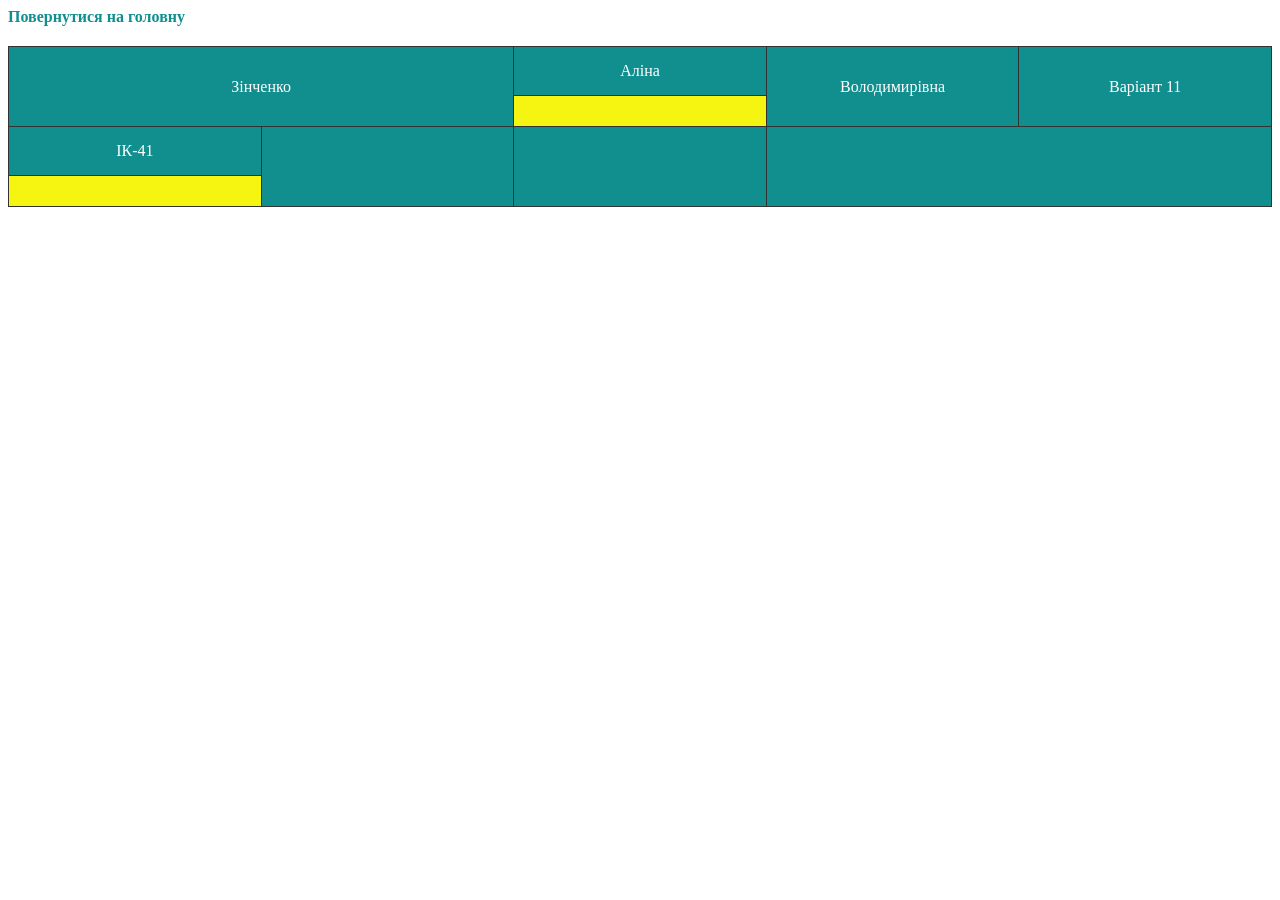
<file: table.html>
<!DOCTYPE html>
<html lang="uk">
<head>
    <meta charset="UTF-8">
    <meta name="viewport" content="width=device-width, initial-scale=1.0">
    <title>Таблиця</title>

    <style>
        table {
            width: 100%;
            border-collapse: collapse;
            table-layout: fixed;
        }

        table, th, td {
            border: 1px solid #333;
        }

        td {
            padding: 15px;
            text-align: center;
            vertical-align: middle;
            transition: background-color 0.3s ease, color 0.3s ease;
        }

        td.row-1 {
            background-color: #118f8f;
            color: #ffffff;
        }

        td.row-1:hover {
            background-color: #f5f511;
            color: #000000;
        }

        td.row-2 {
            background-color: #f5f511;
            color: #000000;
        }

        td.row-2:hover {
            background-color: #118f8f;
            color: #ffffff;
        }

        a.back-link {
            display: inline-block;
            margin-bottom: 20px;
            text-decoration: none;
            color: #118f8f;
            font-weight: bold;
        }

    </style>
</head>

<body>

<a href="index.html" class="back-link">Повернутися на головну</a>

<main class="container">
    <table class="variant-table">
        <tr>
            <td colspan="2" rowspan="2" class="row-1">
                Зінченко
            </td>

            <td class="row-1">
                Аліна
            </td>

            <td rowspan="2" class="row-1">
                Володимирівна
            </td>

            <td rowspan="2" class="row-1">
                Варіант 11
            </td>
        </tr>

        <tr>
            <td class="row-2"></td>
        </tr>

        <tr>
            <td class="row-1">
                ІК-41
            </td>

            <td rowspan="2" class="row-1"></td>

            <td rowspan="2" class="row-1"></td>

            <td colspan="2" rowspan="2" class="row-1"></td>
        </tr>

        <tr>
            <td class="row-2"></td>
        </tr>
    </table>
</main>

</body>
</html>
</file>
